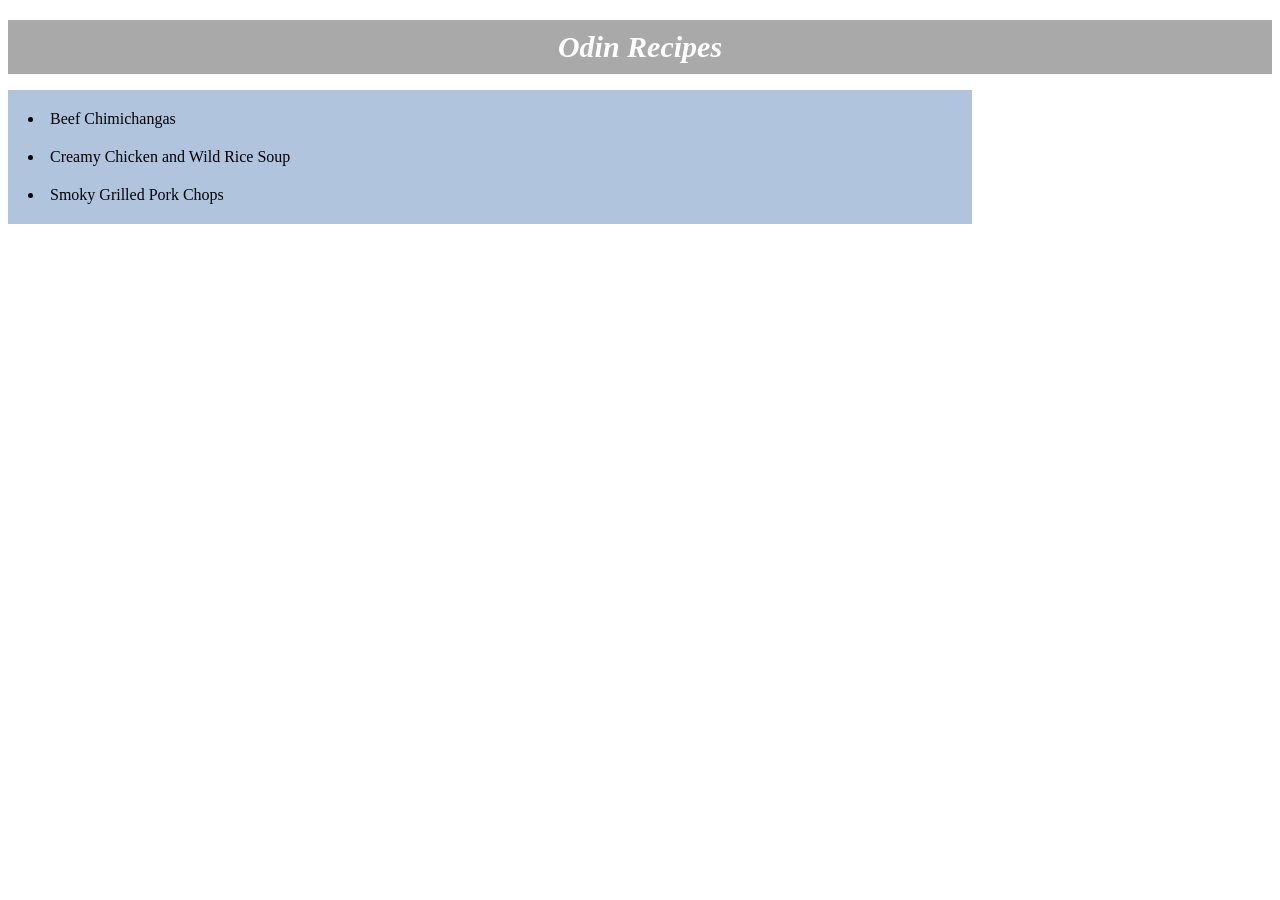
<file: index.html>
<!DOCTYPE html>
<html lang="en">

<head>
    <meta charset="UTF-8">
    <meta name="viewport" content="width=device-width, initial-scale=1.0">
    <link rel="stylesheet" href="styles.css">
    <title>Odin Recipes</title>
</head>

<body>
    <h1 class="title">Odin Recipes</h1>
    <ul>
    <li><a href="recipes/beef-chimichangas.html">Beef Chimichangas</a></li>
    <li><a href="recipes/creamy-chicken-and-wild-rice-soup.html">Creamy Chicken and Wild Rice Soup</a></li>
    <li><a href="recipes/smoky-grilled-pork-chops.html">Smoky Grilled Pork Chops</a></li>
    </ul>
</body>

</html>
</file>
<file: styles.css>
h1, h2, h3, h4, h5, h6 {

color: white;
background-color: darkgrey;
margin-bottom: 16px;
padding: 10px;
text-align: center;
font-style: italic;
}

img {

display: block;
border-style: dotted; 
border-width: 10px;
border-color: lightsteelblue;
margin: 0 auto;
width: 300px;
/* ????? */

}

h1 {

font-size: 30px;
font-weight: bold;

}

ul, li, ol {

color: black;
background-color: lightsteelblue;
margin: auto;
margin-right: 300px;
padding: 10px;
text-align: left;
list-style-position: inside;
    
}

a {

color: black;
text-decoration: none;

}

div {
    padding: 10px;
}

div h3 {
    margin: 0 0 8px 0;
}

div a {
    display: block;
    margin: 4px 0;
}

#source {

background-color: white;
text-align: left;
color: black;
font-style: normal;
font-size: 10px;
margin: auto;

}
</file>
